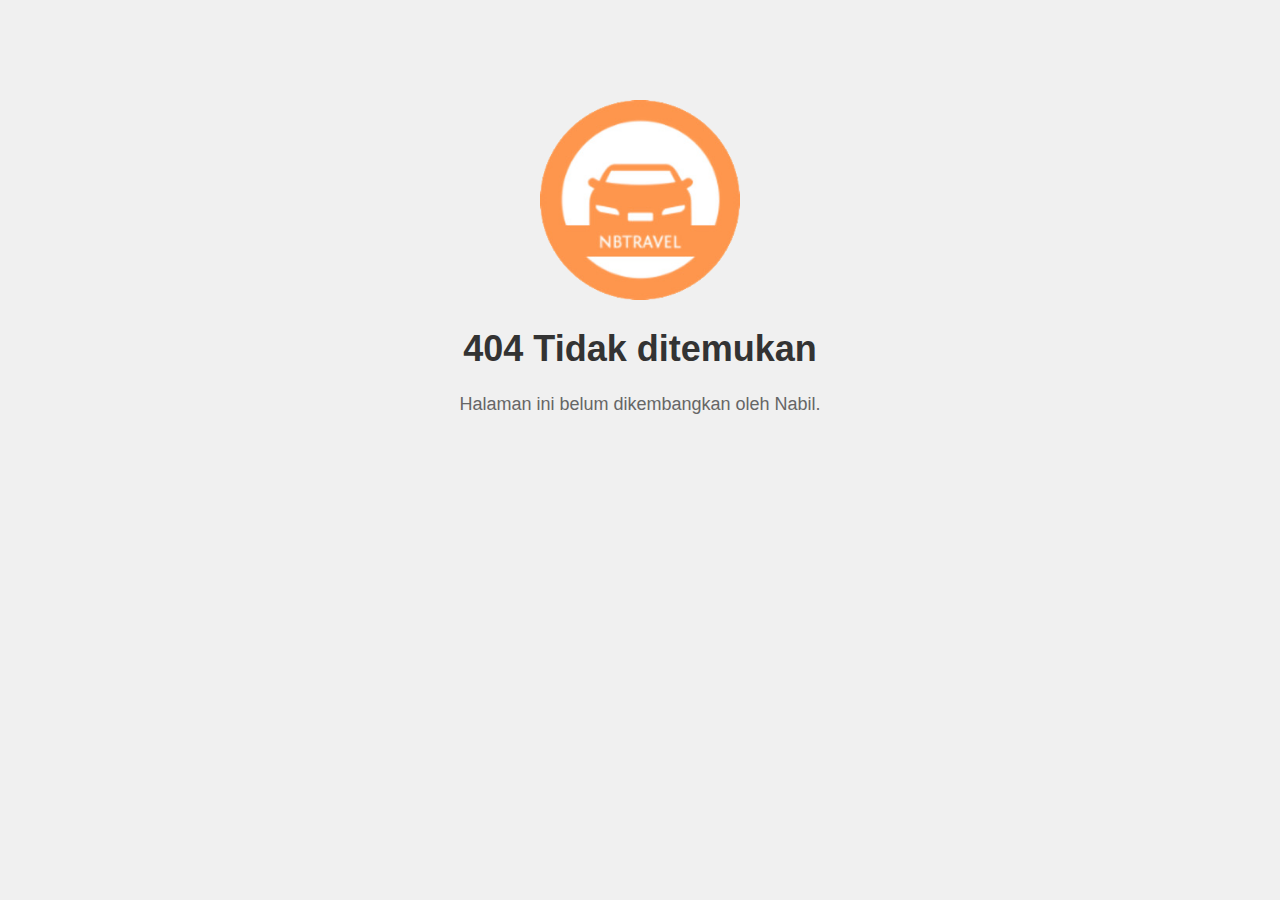
<file: wgoogle.html>
<!DOCTYPE html>
<html lang="en">
<head>
  <meta charset="UTF-8">
  <meta name="viewport" content="width=device-width, initial-scale=1.0">
  <link rel="shortcut icon" href="logo_NBTravel.ico">
  <title>404 Tidak ditemukan</title>
  <link rel="stylesheet" href="./assets/css/error.css">
</head>
<body>
  <div class="error-container">
    <img src="./assets/images/round_NBTrvael.png" alt="Error Image">
    <h1>404 Tidak ditemukan</h1>
    <p>Halaman ini belum dikembangkan oleh Nabil.</p>
  </div>
</body>
</html>
</file>
<file: assets/css/error.css>
body {
  font-family: Arial, sans-serif;
  background-color: #f0f0f0;
  margin: 0;
  padding: 0;
}

.error-container {
  text-align: center;
  margin-top: 100px;
}

.error-container img {
  width: 200px;
  height: 200px;
}

.error-container h1 {
  font-size: 36px;
  color: #333;
}

.error-container p {
  font-size: 18px;
  color: #666;
}
</file>
